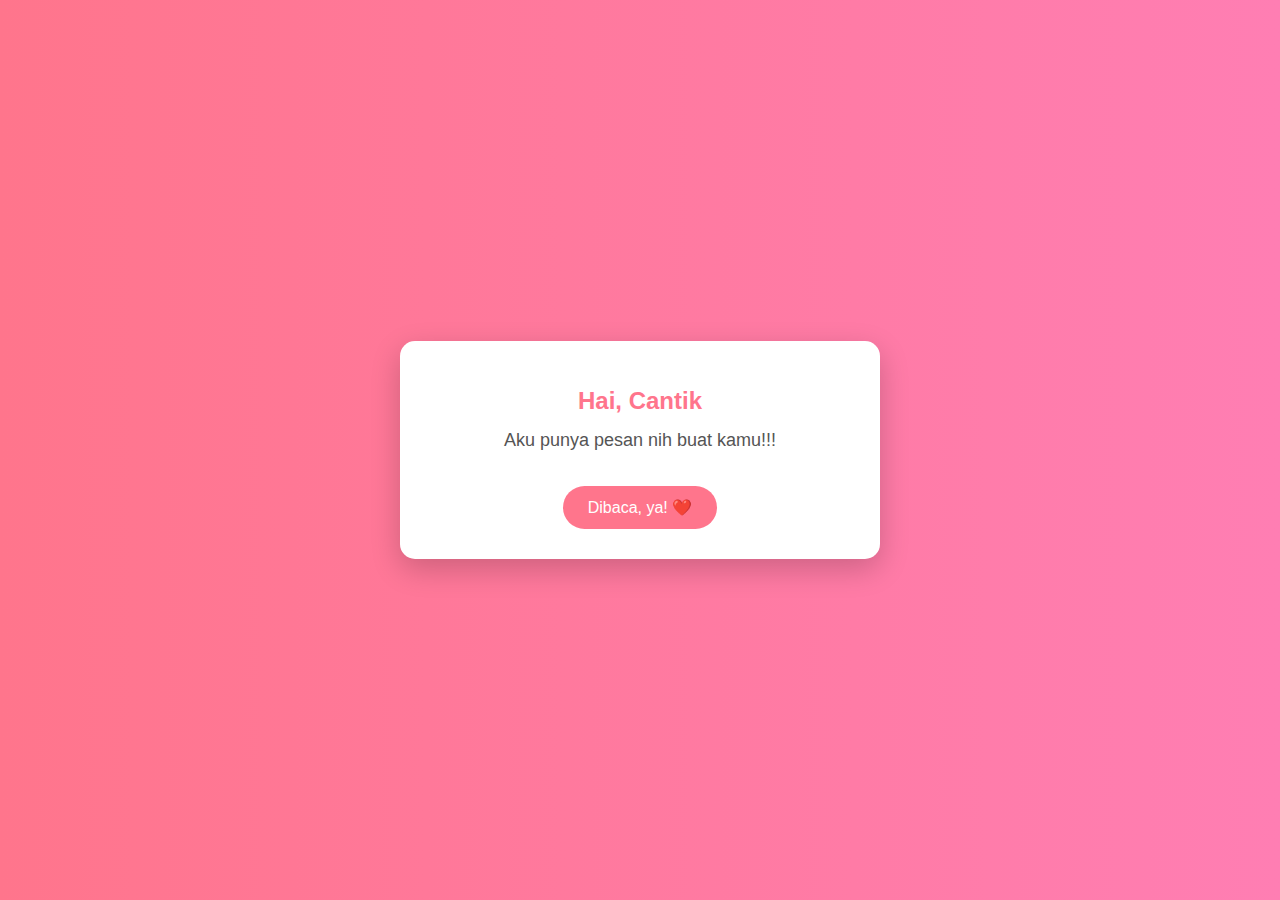
<file: index.html>
<!DOCTYPE html>
<html lang="en">
<head>
    <meta charset="UTF-8">
    <meta name="viewport" content="width=device-width, initial-scale=1.0">
    <link rel="stylesheet" href="style.css">
    <title>Surat Cinta Untukmu</title>
</head>
<body class="home">
    <div class="card">
        <h1>Hai, Cantik</h1>
        <p class="message">Aku punya pesan nih buat kamu!!!</p>
        <a href="page2.html" class="button">Dibaca, ya! ❤️</a>
    </div>
</body>
</html>
</file>
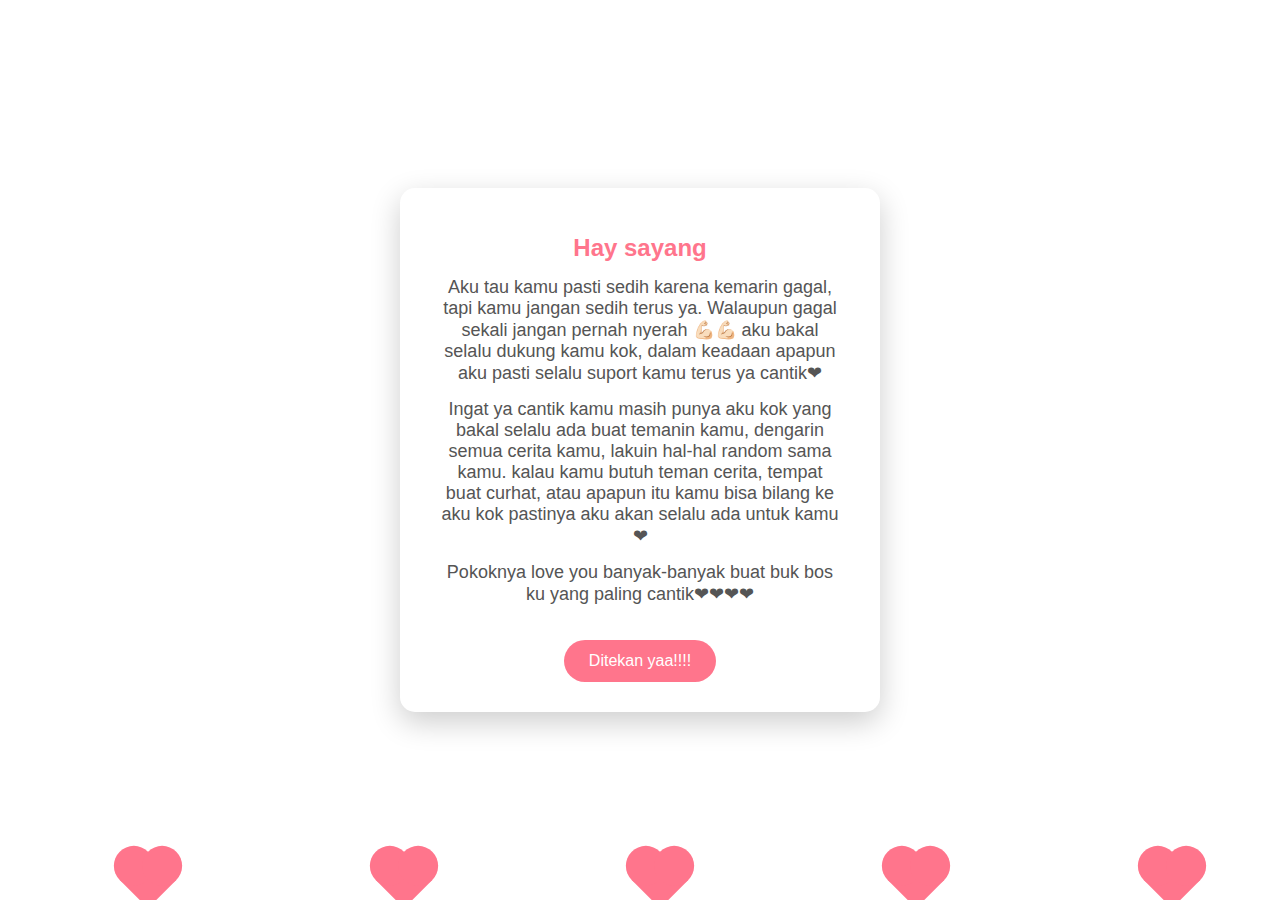
<file: page2.html>
<!DOCTYPE html>
<html lang="en">
<head>
    <meta charset="UTF-8">
    <meta name="viewport" content="width=device-width, initial-scale=1.0">
    <link rel="stylesheet" href="style.css">
    <title>Halaman Kejutan</title>
</head>
<body class="page2">
    <div class="card">
        <h1> Hay sayang</h1>
        <p class="message">Aku tau kamu pasti sedih karena kemarin gagal, tapi kamu jangan sedih terus ya. Walaupun gagal sekali jangan pernah nyerah 💪🏻💪🏻 aku bakal selalu dukung kamu kok, dalam keadaan apapun aku pasti selalu suport kamu terus ya cantik❤</p>
        <p class="message">Ingat ya cantik kamu masih punya aku kok yang bakal selalu ada buat temanin kamu, dengarin semua cerita kamu, lakuin hal-hal random sama kamu. kalau kamu butuh teman cerita, tempat buat curhat, atau apapun itu kamu bisa bilang ke aku kok pastinya aku akan selalu ada untuk kamu ❤</p>
        <p class="message">Pokoknya love you banyak-banyak buat buk bos ku yang paling cantik❤❤❤❤</p>
        <a href="page3.html" class="button">Ditekan yaa!!!!</a>
    </div>
    <div class="hearts">
        <div class="heart"></div>
        <div class="heart"></div>
        <div class="heart"></div>
        <div class="heart"></div>
        <div class="heart"></div>
    </div>
</body>
</html>
</file>
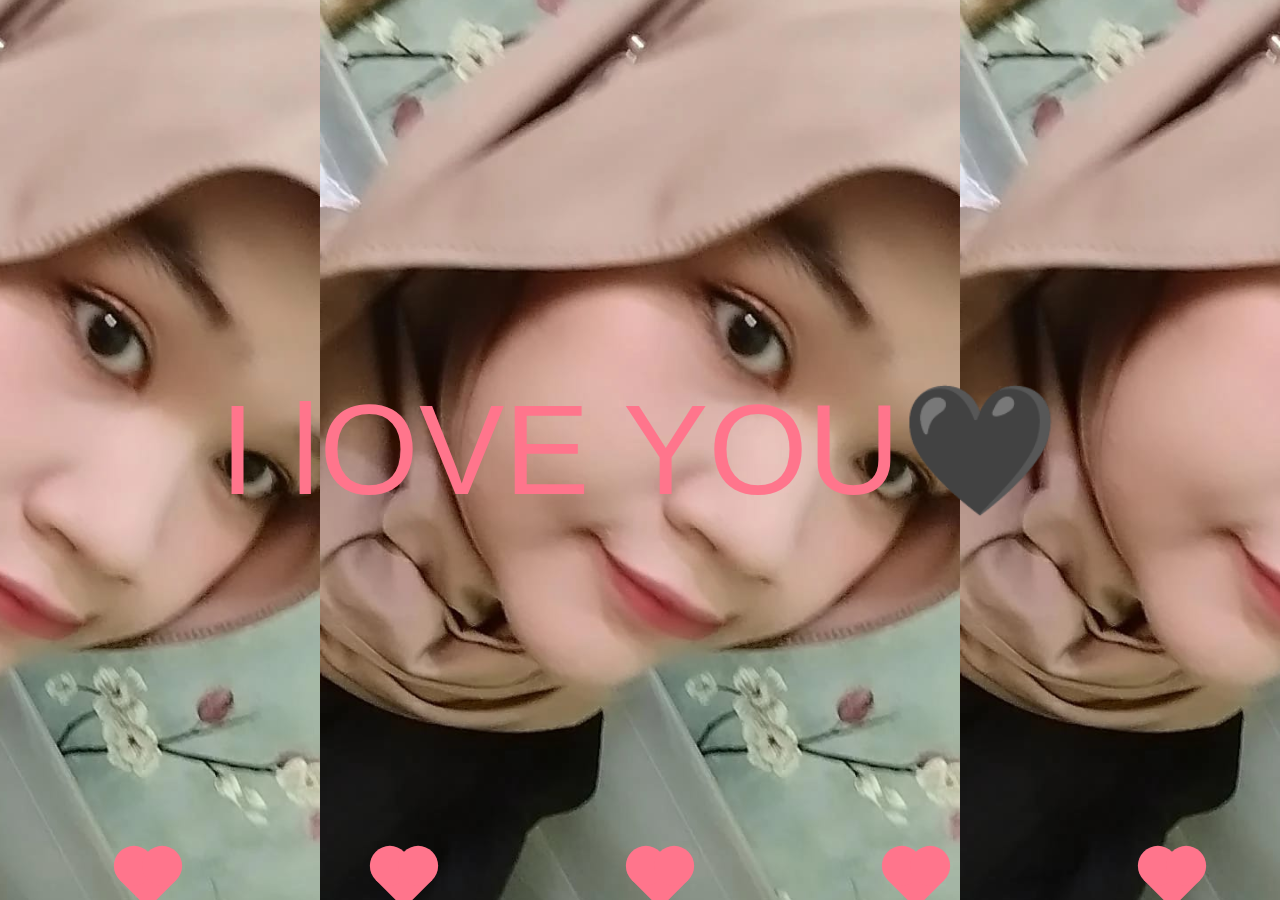
<file: page3.html>
<!DOCTYPE html>
<html lang="en">
<head>
    <meta charset="UTF-8">
    <meta name="viewport" content="width=device-width, initial-scale=1.0">
    <link rel="stylesheet" href="style.css">
    <title>I Love You</title>
</head>
<body class="page3">
    <div class="hearts">
        <div class="heart"></div>
        <div class="heart"></div>
        <div class="heart"></div>
        <div class="heart"></div>
        <div class="heart"></div>
    </div>
    <div class="message-container">
        <div class="love-message">
            <span>I lOVE YOU🖤</span>
        </div>
    </div>
</body>
</html>
</file>
<file: style.css>
/* Aturan Umum untuk Semua Halaman */
body {
    font-family: 'Arial', sans-serif;
    display: flex;
    justify-content: center;
    align-items: center;
    height: 100vh;
    margin: 0;
}

body.home {
    background: linear-gradient(to right, #ff758c, #ff7eb3);
}

body.page2 {
    background-color: white;
}

body.page3 {
    background-image: url('background.jpg');
    background-size: 50%;
    background-position: center;
    display: flex;
    flex-direction: column;
    align-items: center;
    justify-content: center;
    height: 100vh;
    color: white;
}
.card {
    background-color: white;
    padding: 30px 40px;
    border-radius: 15px;
    box-shadow: 0 10px 30px rgba(0, 0, 0, 0.2);
    text-align: center;
    width: 80%;
    max-width: 400px;
}

h1 {
    color: #ff758c;
    font-size: 24px;
    margin-bottom: 15px;
}

.message {
    font-size: 18px;
    color: #555;
    margin: 15px 0;
}

.button {
    display: inline-block;
    background-color: #ff758c;
    color: white;
    padding: 12px 25px;
    border-radius: 25px;
    text-decoration: none;
    margin-top: 20px;
    transition: 0.3s;
}

.button:hover {
    background-color: #ff5e75;
}

.hearts {
    position: fixed;
    top: 0;
    left: 50%;
    transform: translateX(-50%);
    width: 100%;
    height: 100vh;
    overflow: hidden;
    pointer-events: none;
}

.heart {
    position: absolute;
    bottom: 0;
    width: 40px;
    height: 40px;
    background-color: #ff758c;
    transform: rotate(-45deg);
    animation: float 7s infinite;
}

.heart:before,
.heart:after {
    content: "";
    position: absolute;
    width: 40px;
    height: 40px;
    background-color: #ff758c;
    border-radius: 50%;
}

.heart:before {
    top: -20px;
    left: 0;
}

.heart:after {
    left: 20px;
    top: 0;
}

@keyframes float {
    0% {
        transform: translateX(0) translateY(0) scale(0.8) rotate(-45deg);
        opacity: 1;
    }
    100% {
        transform: translateX(calc(-50vw + 100vw * var(--random-x))) translateY(-100vh) scale(1.2) rotate(-45deg);
        opacity: 0;
    }
}

/* Variasi animasi hati */
.heart:nth-child(1) {
    --random-x: 0.2;
    left: 10%;
    animation-duration: 8s;
    animation-delay: 0s;
}

.heart:nth-child(2) {
    --random-x: 0.4;
    left: 30%;
    animation-duration: 6s;
    animation-delay: 1s;
}

.heart:nth-child(3) {
    --random-x: 0.6;
    left: 50%;
    animation-duration: 7s;
    animation-delay: 2s;
}

.heart:nth-child(4) {
    --random-x: 0.8;
    left: 70%;
    animation-duration: 9s;
    animation-delay: 3s;
}

.heart:nth-child(5) {
    --random-x: 1.0;
    left: 90%;
    animation-duration: 5s;
    animation-delay: 1.5s;
}

/* Gaya untuk Pesan Cinta di Halaman Ketiga */
.message-container {
    text-align: center;
    display: flex;
    flex-direction: column;
    align-items: center;
    justify-content: center;
    height: 100vh; /* Pastikan container memenuhi layar */
}

.love-message {
    position: relative; /* Untuk menempatkan anak di dalamnya */
    overflow: hidden; /* Mencegah overflow */
}

.love-message span {
    font-size: 10vw; /* Ukuran font besar (menyesuaikan dengan lebar layar) */
    color: #ff758c;
    animation: scaleInOut 3s ease infinite; /* Ulangi animasi */
}

/* Animasi muncul dari kecil ke besar lalu hilang */
@keyframes scaleInOut {
    0% {
        opacity: 0; /* Mulai tidak terlihat */
        transform: scale(0); /* Mulai dari sangat kecil */
    }
    10% {
        opacity: 1; /* Menjadi terlihat */
        transform: scale(1.5); /* Membesar hingga 1.5x */
    }
    50% {
        opacity: 1; /* Tetap terlihat */
        transform: scale(3); /* Membesar hingga memenuhi layar */
    }
    100% {
        opacity: 0; /* Hilang */
        transform: scale(0); /* Kembali ke kecil */
    }
}
</file>
